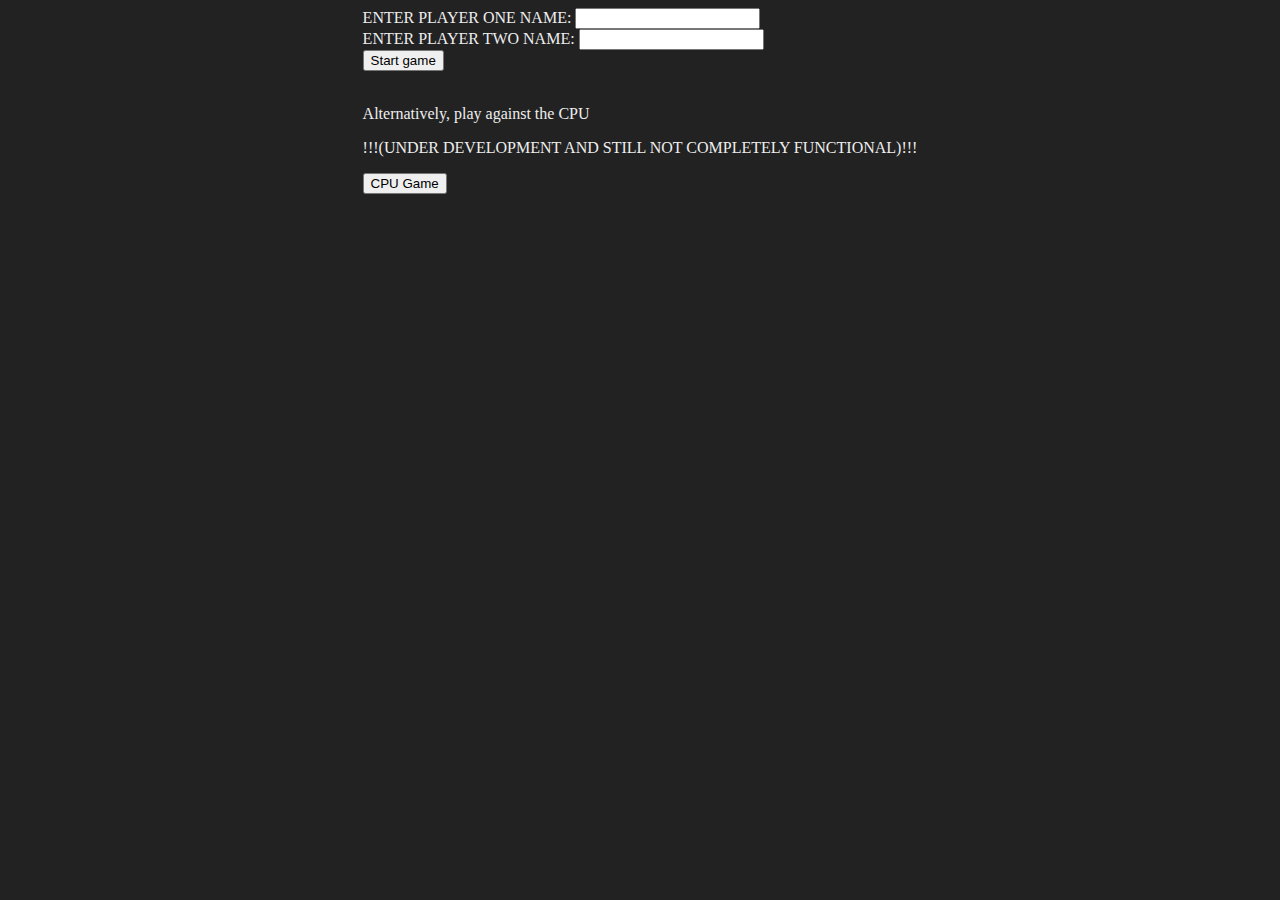
<file: index.htm>
<!DOCTYPE html>
<html lang="en">
<head>
    <meta charset="UTF-8">
    <meta http-equiv="X-UA-Compatible" content="IE=edge">
    <meta name="viewport" content="width=device-width, initial-scale=1.0">
    <title>STARTPAGE</title>
    <script defer src="./js/local_storage.js"></script>
    <link rel="stylesheet" href="./css/start.css">
</head>
<body>
    <div id="wrapper">
        <form action="" method="get" class="name-input">
            <div class="name-input">
                <label for="player-one">ENTER PLAYER ONE NAME: </label>
                <input type="text" name="player-one" id="player-one" required="required">
            </div>
            <div class="name-input">
                <label for="player-two">ENTER PLAYER TWO NAME: </label>
                <input type="text" name="player-two" id="player-two" required="required">
            </div>
            <div class="name-input">
                <input type="submit" value="Start game" id="submit-names">
            </div>
        </form>
        <br>
        <div>
            <p>Alternatively, play against the CPU</p>
            <p>!!!(UNDER DEVELOPMENT AND STILL NOT COMPLETELY FUNCTIONAL)!!!</p>
            <button id="cpu-game-button">CPU Game</button>
        </div>
    </div>
</body>
</html>
</file>
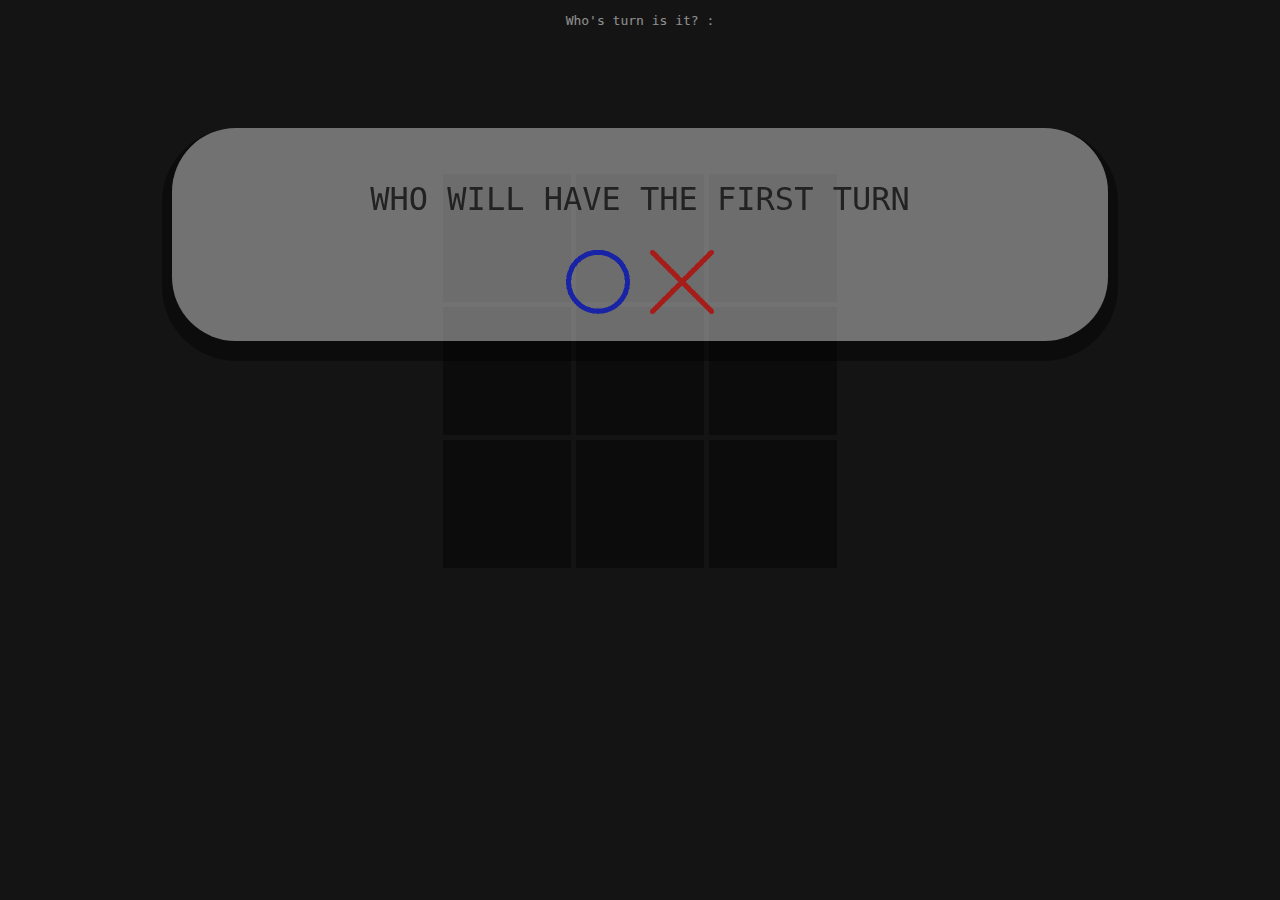
<file: index.html>
<!DOCTYPE html>
<html lang="en">
    <head>
        <meta charset="UTF-8">
        <meta http-equiv="X-UA-Compatible" content="IE=edge">
        <meta name="viewport" content="width=device-width, initial-scale=1.0">
        <title>TIC-TAC-TOE</title>
        <script defer src="./js/main.js"></script>
        <link rel="stylesheet" href="./css/style.css">
        <link rel="icon" type="image/x-icon" href="./img/favicon.ico">
    </head>
    <body>
        <div id="turn-indicator">
            <p>Who's turn is it? :</p>
            <div id="icon"></div>
        </div>
        <div id="container">
            <div id="x0y0" class="empty"></div>
            <div id="x1y0" class="empty"></div>
            <div id="x2y0" class="empty"></div>
            <div id="x0y1" class="empty"></div>
            <div id="x1y1" class="empty"></div>
            <div id="x2y1" class="empty"></div>
            <div id="x0y2" class="empty"></div>
            <div id="x1y2" class="empty"></div>
            <div id="x2y2" class="empty"></div>
        </div>
        <div id="winner-modal">
            <div class="modal-content">
                <p></p>
                <button>PLAY AGAIN</button>
            </div>
        </div>
        <div id="game-start-modal">
            <div class="modal-content">
                <p>WHO WILL HAVE THE FIRST TURN</p>
                <button id="circle"></button>
                <button id="cross"></button>
            </div>
        </div>
    </body>
</html>
</file>
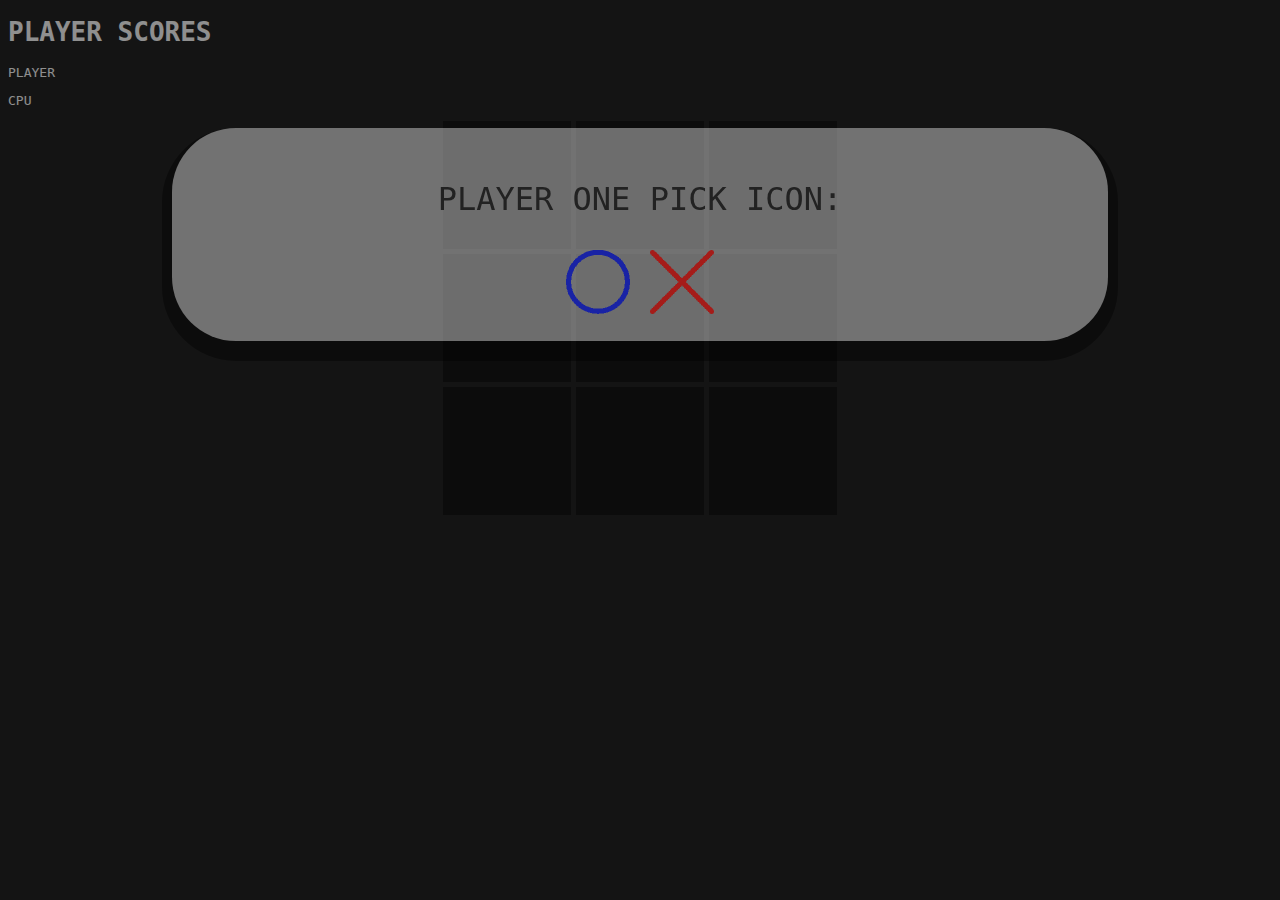
<file: game.htm>
<!DOCTYPE html>
<html lang="en">
    <head>
        <meta charset="UTF-8">
        <meta http-equiv="X-UA-Compatible" content="IE=edge">
        <meta name="viewport" content="width=device-width, initial-scale=1.0">
        <title>TIC-TAC-TOE</title>
        <script defer src="./js/main.js"></script>
        <script defer src="./js/computer.js"></script>
        <link rel="stylesheet" href="./css/style.css">
        <link rel="icon" type="image/x-icon" href="./img/favicon.ico">
    </head>
    <body>
        <div id="wrapper">
            <div id="player-scores">
                <h1>PLAYER SCORES</h1>
                <p id="player-1-name"></p>
                <p id="player-1-points"></p>
                <p id="player-2-name"></p>
                <p id="player-2-points"></p>
            </div>
            <div id="game-box">
                <div id="turn-indicator">
                    <p>Whose turn is it? :</p>
                    <div id="icon"></div>
                </div>
                <div id="container">
                    <div id="x0y0" class="empty"></div>
                    <div id="x1y0" class="empty"></div>
                    <div id="x2y0" class="empty"></div>
                    <div id="x0y1" class="empty"></div>
                    <div id="x1y1" class="empty"></div>
                    <div id="x2y1" class="empty"></div>
                    <div id="x0y2" class="empty"></div>
                    <div id="x1y2" class="empty"></div>
                    <div id="x2y2" class="empty"></div>
                </div>    
            </div>
            <div id="winner-modal">
                <div class="modal-content">
                    <p></p>
                    <button id="replay"></button>
                </div>
            </div>
            <div id="game-start-modal">
                <div class="modal-content">
                    <p>PLAYER ONE PICK ICON:</p>
                    <button id="circle"></button>
                    <button id="cross"></button>
                </div>
            </div>
        </div>
    </body>
</html>
</file>
<file: css/start.css>
body {
    background-color: #222;
    color: #eee;
    display: flex;
    justify-content: center;
}
</file>
<file: css/style.css>
body {
    background-color: #222;
    color: #eee;
    font-family: monospace;
}

button {
    width:  64px;
    height: 64px;
    border: none; 
}

#cross:hover, #circle:hover {
    cursor: pointer;
}

#cross {
    background: url(../img/cross.png);
    background-size: cover;
}

#circle {
    background: url(../img/circle.png);
    background-size: cover;
}

#turn-indicator {
    margin: auto;
    text-align: center;
    width: fit-content;
}

#icon {
    width: 128px;
    height: 128px;
    margin: 5px;
}

#container {
    display: grid;
    grid-gap: 5px;
    grid-template-columns: repeat(3, 128px);
    width: fit-content;
    margin: auto;
}

#container > div {
    width: 128px;
    height: 128px;
}

#game-start-modal {
    display: block;
    position: fixed;
    z-index: 1;
    left: 0;
    top: 0;
    width: 100%;
    height: 100%;
    overflow: auto;
    background-color: rgba(0, 0, 0, 0.4);

}

#winner-modal {
    display: none;
    position: fixed;
    z-index: 1;
    left: 0;
    top: 0;
    width: 100%;
    height: 100%;
    overflow: auto;
    background-color: rgba(0, 0, 0, 0.4);
}

.modal-content {
    font-size: 24pt;
    text-align: center;
    margin: 10% auto;
    padding: 20px;
    background-color: rgba(255, 255, 255, 0.4);
    width: 70%;
    color: #222;
    border-radius: 64px;
    box-shadow: 0px 10px 0px 10px rgba(0, 0, 0, 0.4);

}

.empty {
    background-color: rgba(0,0,0,0.4);
}

.empty:hover {
    cursor: pointer;
    background:rgba(255, 255, 0, 0.6)
}

.circle {
    background: url(../img/circle.png);
}

.cross {
    background: url(../img/cross.png)
}
</file>
